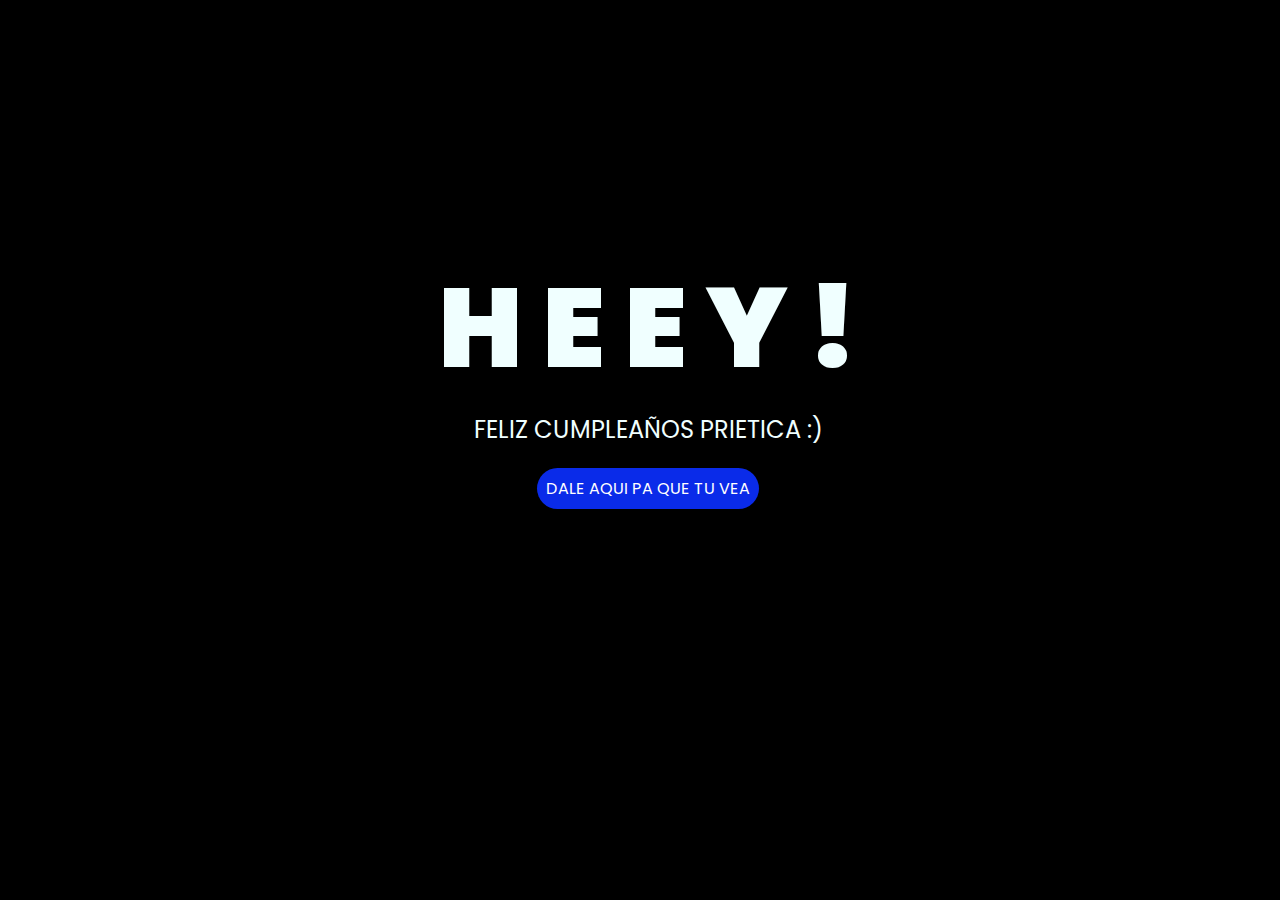
<file: index.html>
<!DOCTYPE html>
<html lang="es">

<head>
    <meta charset="UTF-8">
    <meta http-equiv="X-UA-Compatible" content="IE=edge">
    <meta name="viewport" content="width=device-width, initial-scale=1.0">
    <link rel="stylesheet" href="css/style.css">
    <link rel="icon" href="img/flowers.png" type="image/x-icon">
    <title>Flowers</title>
</head>

<body>
    <div class="greetings">
        <span>H</span>
        <span>E</span>
        <span>E</span>
        <span>Y</span>
        <span>!</span>
    </div>
    <div class="description">
        <span>FELIZ CUMPLEAÑOS PRIETICA :)</span>
    </div>
    <div class="button">
        <button class="botones">
            <a href="flowers.html" style="color: #fff;">DALE AQUI PA QUE TU VEA</a>
        </button>
    </div>

</body>

</html>
</file>
<file: css/style.css>
@import url('https://fonts.googleapis.com/css2?family=Poppins:ital,wght@0,500;1,900&display=swap');
*{
    font-family: 'Poppins',cursive;
}
body{
    color: azure;
    width: 100%;
    height: 82vh;
    display: flex;
    flex-direction: column;
    align-items: center;
    justify-content: center;
    background-color: black;
    /* padding-top: -30; */
}

.botones{
    padding: 9px;
    border-radius: 80px;
    background-color: transparent;
    border: none;
}

.botones a{
    background-color: #0a2be9;
    padding: 9px;
    border-radius: 80px;
    -webkit-border-radius: 80px;
    -moz-border-radius: 80px;
    -ms-border-radius: 80px;
    -o-border-radius: 80px;

}

.botones a:focus{
    background-color: rgb(50, 194, 194);
}

.greetings{
    font-size: 7rem;
    font-weight: 900;
}
.greetings > span{
    animation: glow 2.5s ease-in-out infinite;
}
@keyframes glow{
    0%, 100%{
        color: #fff;
        text-shadow: 0 0 12px #39c6d6, 0 0 50px #39c6d6, 0 0 100px #39c6d6;
    }
    10%, 90%{
        color: #111;
        text-shadow: none;
    }
}
.greetings > span:nth-child(2){
    animation-delay: .2s ;
}
.greetings > span:nth-child(3){
    animation-delay: .4s ;
}
.greetings > span:nth-child(4){
    animation-delay: .6s;
}
.greetings > span:nth-child(5){
    animation-delay: .8s;
}
.greetings > span:nth-child(6){
    animation-delay: 1s;
}

.description{
    font-size: 1.5rem;
    margin-bottom: 20px;
}

.button a{
    text-decoration: none;
    font-size: 1rem;
    color: #111;
}

@media screen and (max-width:574px){
    .greetings{
        display: block;
        font-size: 4rem;
        font-weight: 800;
        text-align: center;
    }
    .description{
        font-size: 2rem;
    }
    
    .button a{
        font-size: 1rem;
    }
}
</file>
